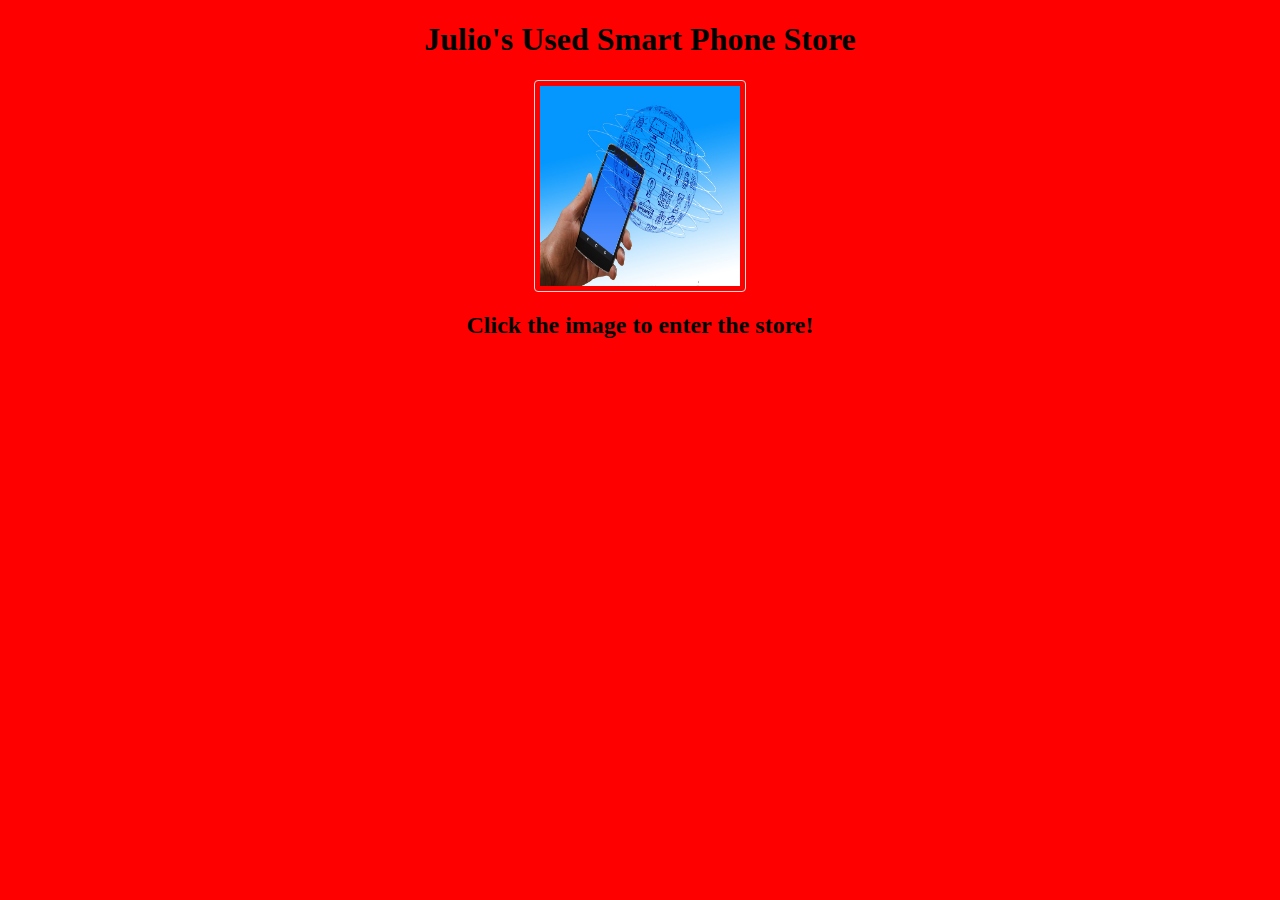
<file: Lab3/SmartPhoneProducts1_1/index.html>
<!DOCTYPE html>
<html lang="en">
<head>
    <meta charset="UTF-8">
    <meta http-equiv="X-UA-Compatible" content="IE=edge">
    <meta name="viewport" content="width=device-width, initial-scale=1.0">
    <title>Smartphone Store Home </title>
    <style> body {text-align: center; background: red;}
        img {
            border: 1px solid #ddd;
            /* Gray border */
            border-radius: 4px;
            /* Rounded border */
            padding: 5px;
            /* Some padding */
            width: 150px;
            /* Set a small width */
        }
        /* Add a hover effect (blue shadow) */
        img:hover {
            box-shadow: 0 0 5px 1px black;
    </style>
    <link href="products-style.css" rel="stylesheet">
</head>

<body>
    <h1>Julio's Used Smart Phone Store</h1>
    <a href="products_display.html">
    <img src="images/phone_globe.jpeg" height="50%" width="50%" align="center" align:"center">
    </a>
    <h2>Click the image to enter the store!</h2>
</body>
</html>
</file>
<file: Lab3/SmartPhoneProducts1_1/products-style.css>
body {width: 800px; margin: 0 auto; }
img {width: 200px; height: 200px;}
h1 {text-align: center;}
h2 {text-align: center;}
main {
    display: flex;
    flex-flow: row wrap;
    justify-content: space-around;
    background-image: url("./images/phone_globe.jpeg");
    background-repeat: no-repeat;
    color: black; }
    
body > div {border: 5px solid black; 
    display: flex;}
     
    .rotate img
{
  animation: rotation .3s infinite linear;
}

@keyframes rotation {
  from {
    transform: rotate(0deg);
  }
  to {
    transform: rotate(359deg);
  }
}
</file>
